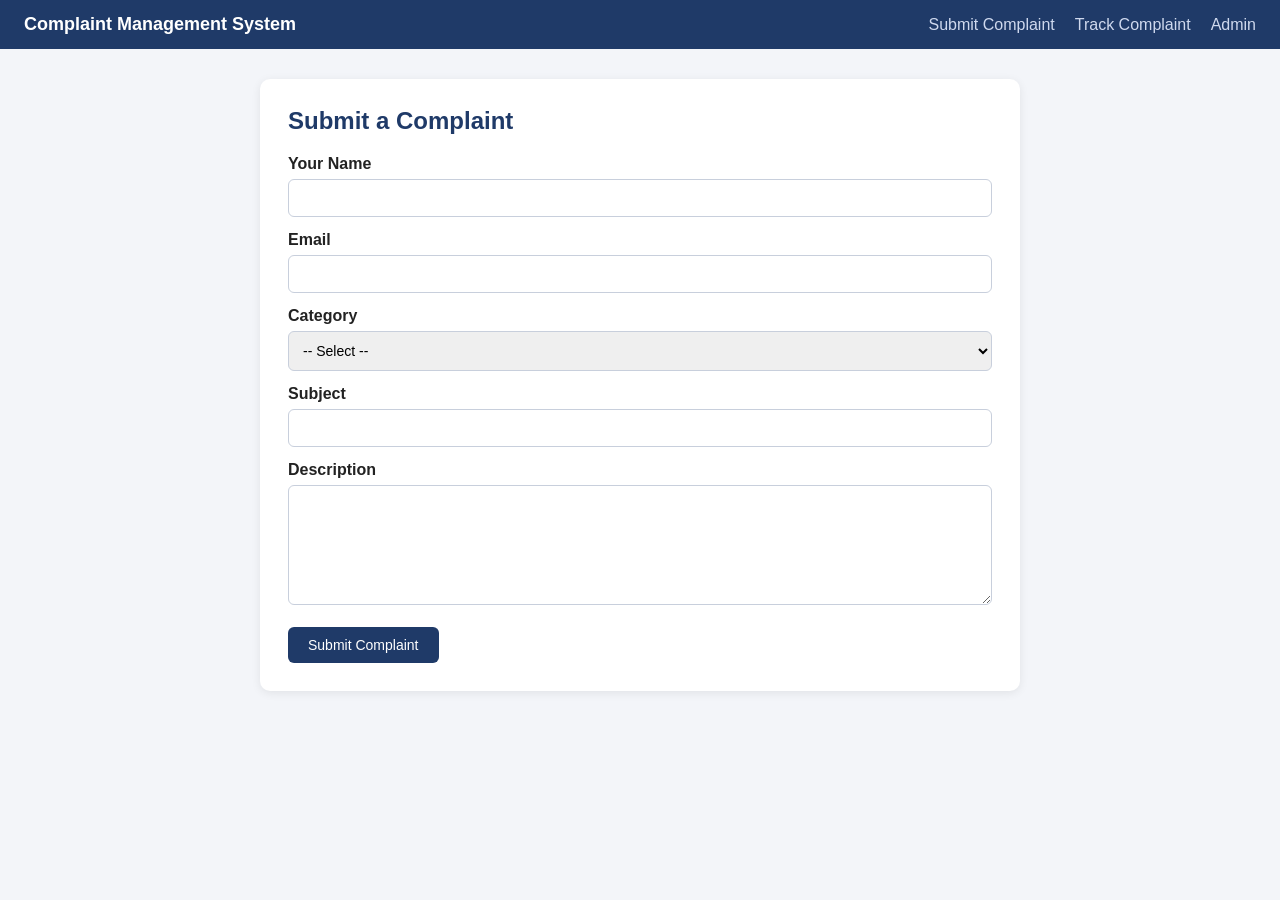
<file: target/classes/static/index.html>
<!DOCTYPE html>
<html lang="en">
<head>
  <meta charset="UTF-8">
  <meta name="viewport" content="width=device-width, initial-scale=1">
  <title>Submit Complaint</title>
  <link rel="stylesheet" href="style.css">
</head>
<body>
  <nav>
    <span class="brand">Complaint Management System</span>
    <a href="index.html">Submit Complaint</a>
    <a href="track.html">Track Complaint</a>
    <a href="admin.html">Admin</a>
  </nav>

  <div class="container">
    <h2>Submit a Complaint</h2>
    <form id="complaintForm">
      <label for="name">Your Name</label>
      <input type="text" id="name" name="name" required maxlength="100">

      <label for="email">Email</label>
      <input type="email" id="email" name="email" required maxlength="150">

      <label for="category">Category</label>
      <select id="category" name="category" required>
        <option value="">-- Select --</option>
        <option>Service</option>
        <option>Billing</option>
        <option>Product</option>
        <option>Staff Behaviour</option>
        <option>Other</option>
      </select>

      <label for="subject">Subject</label>
      <input type="text" id="subject" name="subject" required maxlength="200">

      <label for="description">Description</label>
      <textarea id="description" name="description" required></textarea>

      <button type="submit">Submit Complaint</button>
    </form>
    <div id="msg" class="msg"></div>
  </div>

  <script>
    const form = document.getElementById('complaintForm');
    const msg = document.getElementById('msg');

    form.addEventListener('submit', async (e) => {
      e.preventDefault();
      const body = new URLSearchParams(new FormData(form));
      try {
        const res = await fetch('/api/complaints/submit', { method: 'POST', body });
        const data = await res.json();
        if (res.ok) {
          msg.className = 'msg ok';
          msg.textContent = 'Complaint submitted! Your Complaint ID is #' + data.id + ' (use it on the Track page).';
          form.reset();
        } else {
          msg.className = 'msg err';
          msg.textContent = data.error || 'Something went wrong';
        }
      } catch (err) {
        msg.className = 'msg err';
        msg.textContent = 'Network error: ' + err.message;
      }
    });
  </script>
</body>
</html>
</file>
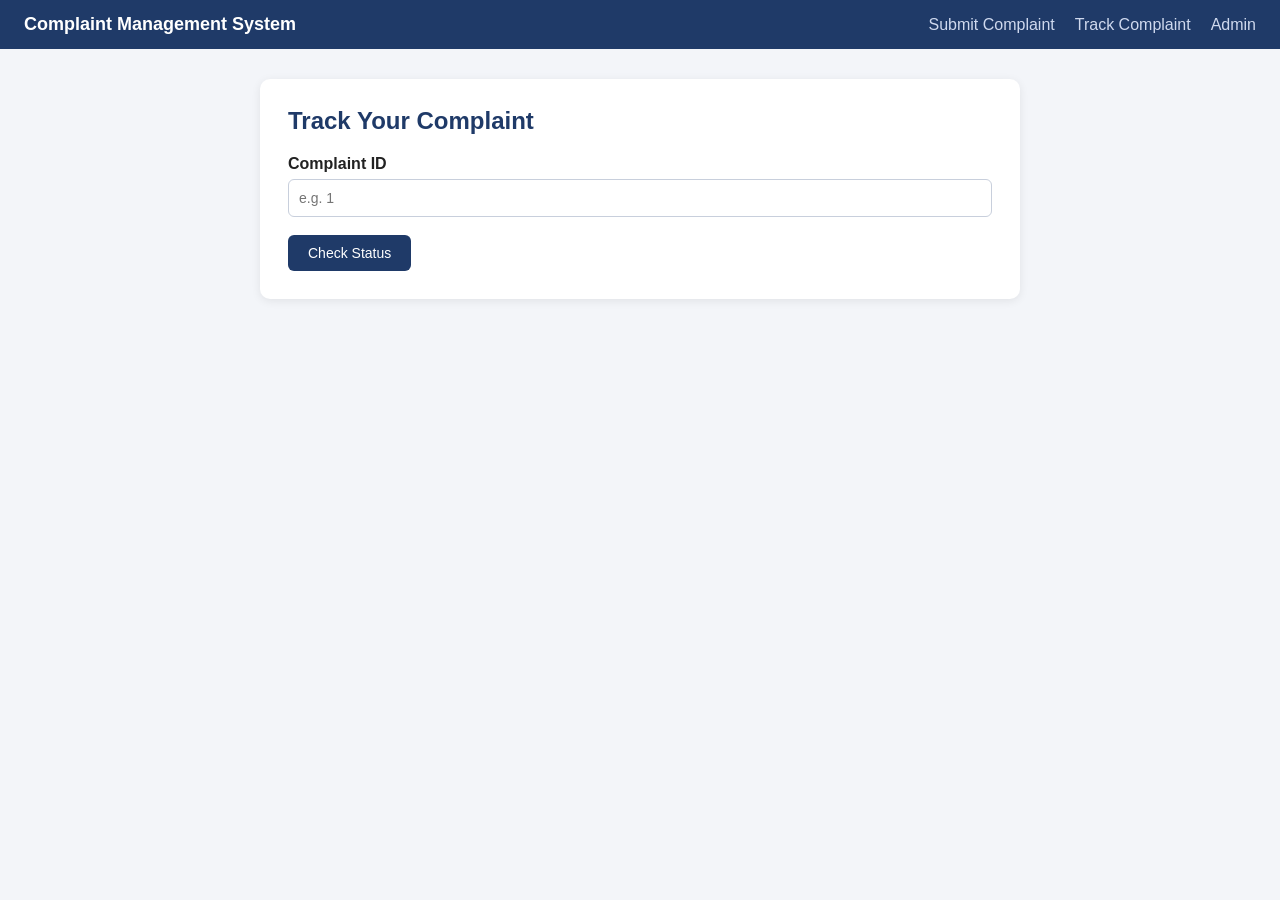
<file: target/classes/static/track.html>
<!DOCTYPE html>
<html lang="en">
<head>
  <meta charset="UTF-8">
  <meta name="viewport" content="width=device-width, initial-scale=1">
  <title>Track Complaint</title>
  <link rel="stylesheet" href="style.css">
</head>
<body>
  <nav>
    <span class="brand">Complaint Management System</span>
    <a href="index.html">Submit Complaint</a>
    <a href="track.html">Track Complaint</a>
    <a href="admin.html">Admin</a>
  </nav>

  <div class="container">
    <h2>Track Your Complaint</h2>
    <label for="cid">Complaint ID</label>
    <input type="number" id="cid" min="1" placeholder="e.g. 1">
    <button onclick="track()">Check Status</button>
    <div id="result"></div>
  </div>

  <script>
    function esc(s) {
      const d = document.createElement('div');
      d.textContent = s;
      return d.innerHTML;
    }
    async function track() {
      const id = document.getElementById('cid').value;
      const out = document.getElementById('result');
      if (!id) { out.innerHTML = '<div class="msg err">Enter a complaint ID</div>'; return; }
      const res = await fetch('/api/complaints?id=' + encodeURIComponent(id));
      const c = await res.json();
      if (!res.ok) { out.innerHTML = '<div class="msg err">' + esc(c.error) + '</div>'; return; }
      out.innerHTML =
        '<table>' +
        '<tr><th>ID</th><td>#' + c.id + '</td></tr>' +
        '<tr><th>Subject</th><td>' + esc(c.subject) + '</td></tr>' +
        '<tr><th>Category</th><td>' + esc(c.category) + '</td></tr>' +
        '<tr><th>Status</th><td><span class="badge ' + c.status + '">' + c.status.replace('_', ' ') + '</span></td></tr>' +
        '<tr><th>Submitted</th><td>' + esc(c.createdAt) + '</td></tr>' +
        '</table>';
    }
  </script>
</body>
</html>
</file>
<file: target/classes/static/style.css>
* { box-sizing: border-box; }
body { font-family: Segoe UI, Arial, sans-serif; margin: 0; background: #f3f5f9; color: #222; }
nav { background: #1f3a68; padding: 14px 24px; display: flex; gap: 20px; align-items: center; }
nav .brand { color: #fff; font-weight: 700; font-size: 18px; margin-right: auto; }
nav a { color: #cfd9ee; text-decoration: none; }
nav a:hover { color: #fff; }
.container { max-width: 760px; margin: 30px auto; background: #fff; padding: 28px; border-radius: 10px; box-shadow: 0 2px 10px rgba(0,0,0,.08); }
.container.wide { max-width: 1100px; }
h2 { margin-top: 0; color: #1f3a68; }
label { display: block; margin: 14px 0 6px; font-weight: 600; }
input, select, textarea { width: 100%; padding: 10px; border: 1px solid #c8cfdc; border-radius: 6px; font-size: 14px; font-family: inherit; }
textarea { min-height: 120px; resize: vertical; }
button { background: #1f3a68; color: #fff; border: 0; padding: 10px 20px; border-radius: 6px; cursor: pointer; font-size: 14px; margin-top: 18px; }
button:hover { background: #2b4d8c; }
button.danger { background: #c0392b; margin: 0; padding: 6px 12px; }
.msg { margin-top: 16px; padding: 10px 14px; border-radius: 6px; display: none; }
.msg.ok { background: #e3f6e8; color: #1e7a3a; display: block; }
.msg.err { background: #fde7e5; color: #b02a1e; display: block; }
table { width: 100%; border-collapse: collapse; margin-top: 16px; font-size: 14px; }
th, td { padding: 10px; border-bottom: 1px solid #e3e7ef; text-align: left; vertical-align: top; }
th { background: #eef2f9; }
.toolbar { display: flex; gap: 10px; align-items: center; }
.toolbar select { width: 200px; }
.badge { padding: 3px 9px; border-radius: 12px; font-size: 12px; font-weight: 600; }
.PENDING { background: #fff3cd; color: #8a6d00; }
.IN_PROGRESS { background: #d9e8ff; color: #1b4fa0; }
.RESOLVED { background: #d9f3e0; color: #1e7a3a; }
.REJECTED { background: #fde0dd; color: #a8281c; }
</file>
